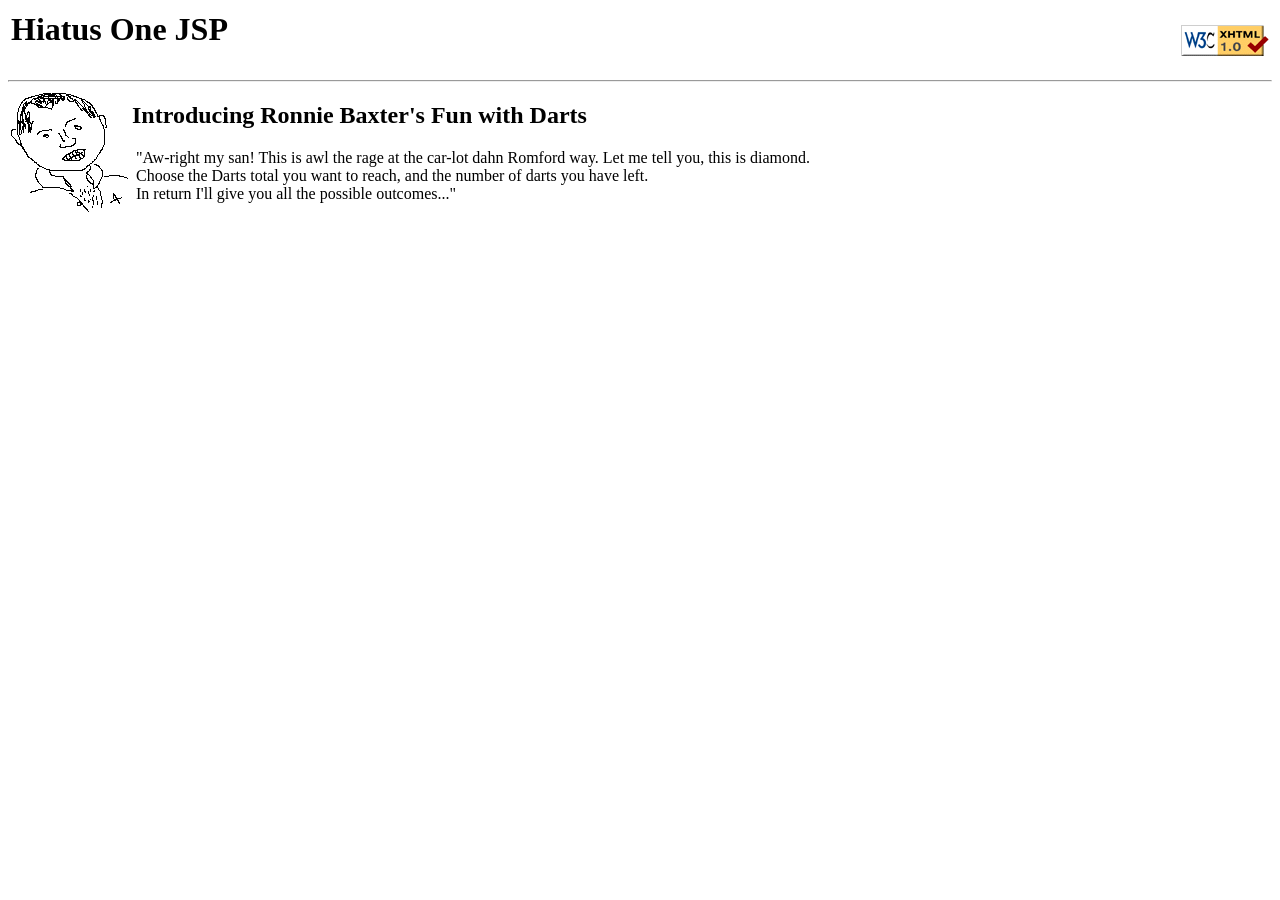
<file: web/introtable.html>
<body><table width="100%"><tr>	<td><h1>Hiatus One JSP</h1></td>	<td class="htmlpiccell" width="88">		<a href="http://validator.w3.org/check/referer">			<img src="images/vxhtml10" alt="Valid XHTML 1.0!" height="31" width="88" />		</a>	</td></tr></table>			<hr /><table><tr>	<td> <img src="images/baxter.gif" border="0" alt="Ronnie Baxter" /> </td>	<td class="main">		<h2>Introducing Ronnie Baxter's Fun with Darts</h2>		&nbsp;&quot;Aw-right my san! This is awl the rage at the car-lot dahn Romford way. Let me tell you, this is diamond.		<br />		&nbsp;Choose the Darts total you want to reach, and the number of darts you have left.		<br />		&nbsp;In return I'll give you all the possible outcomes...&quot;	</td></tr></table>
</file>
